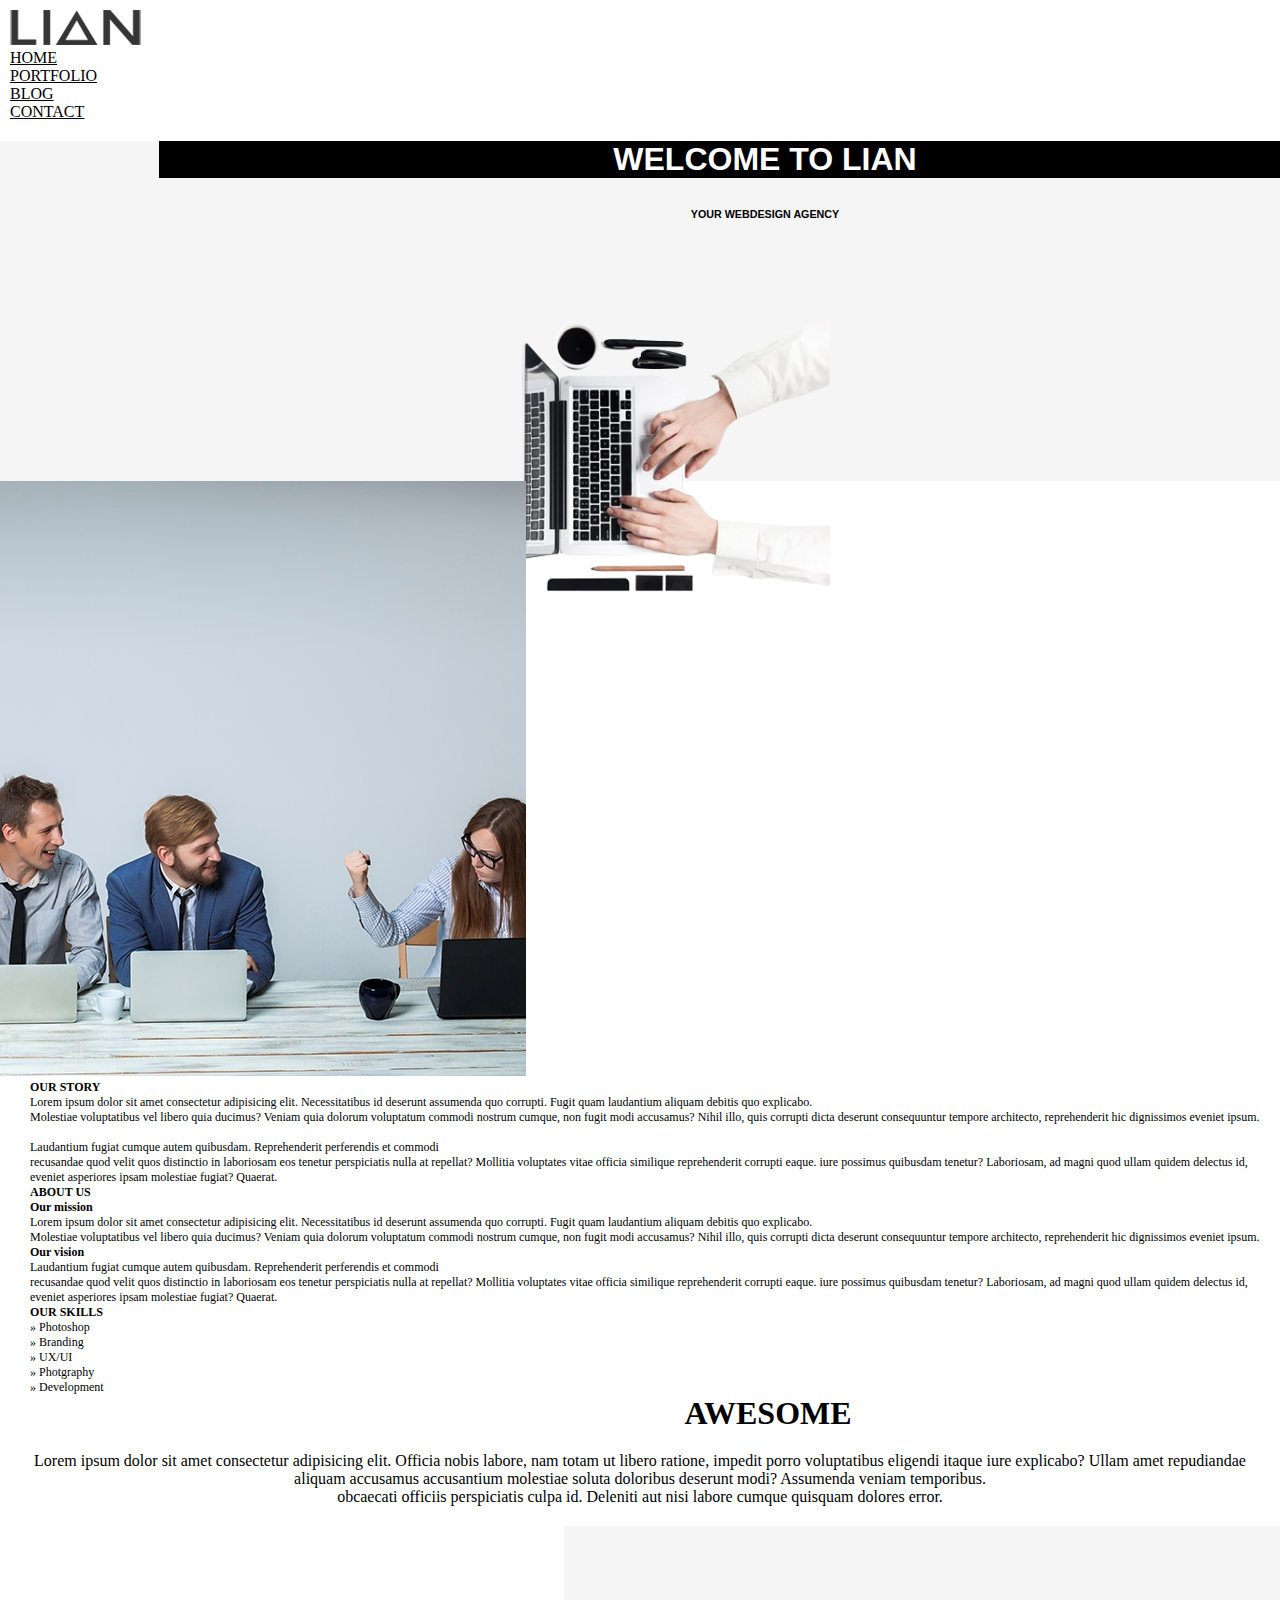
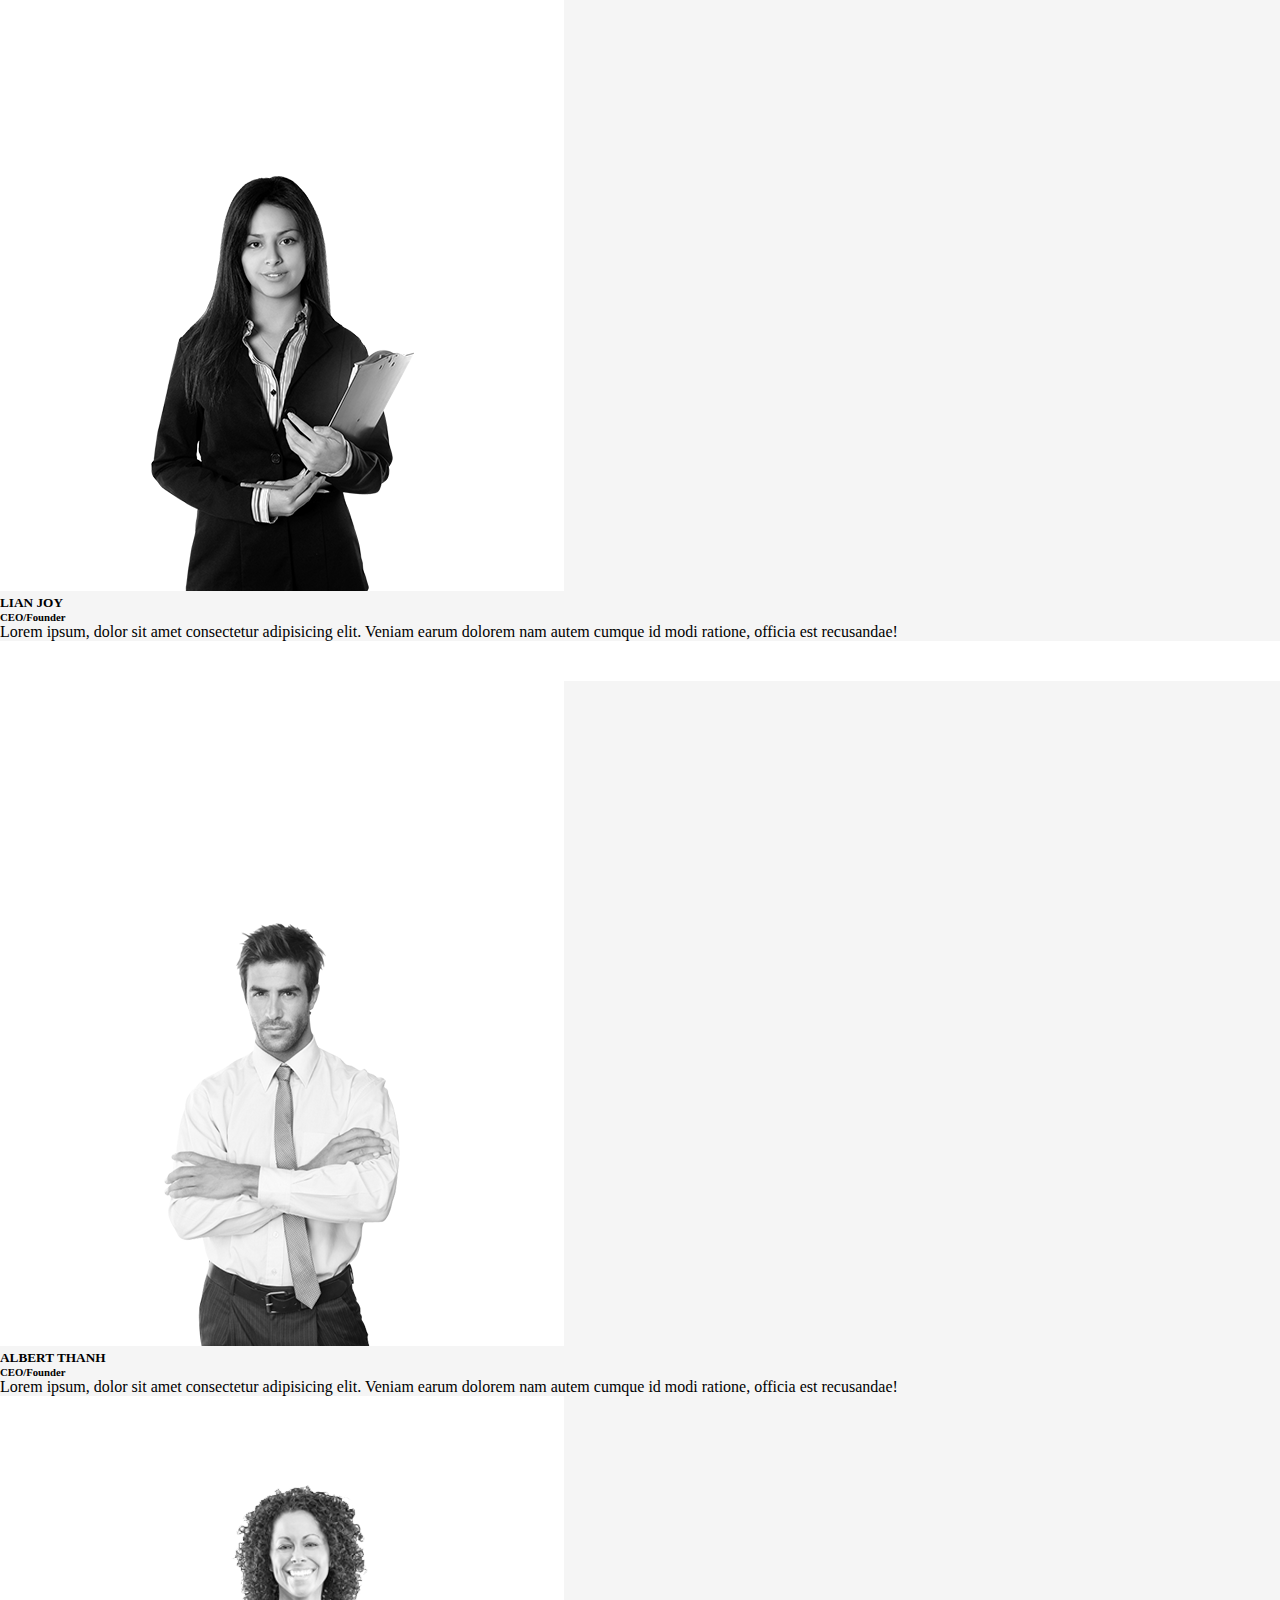
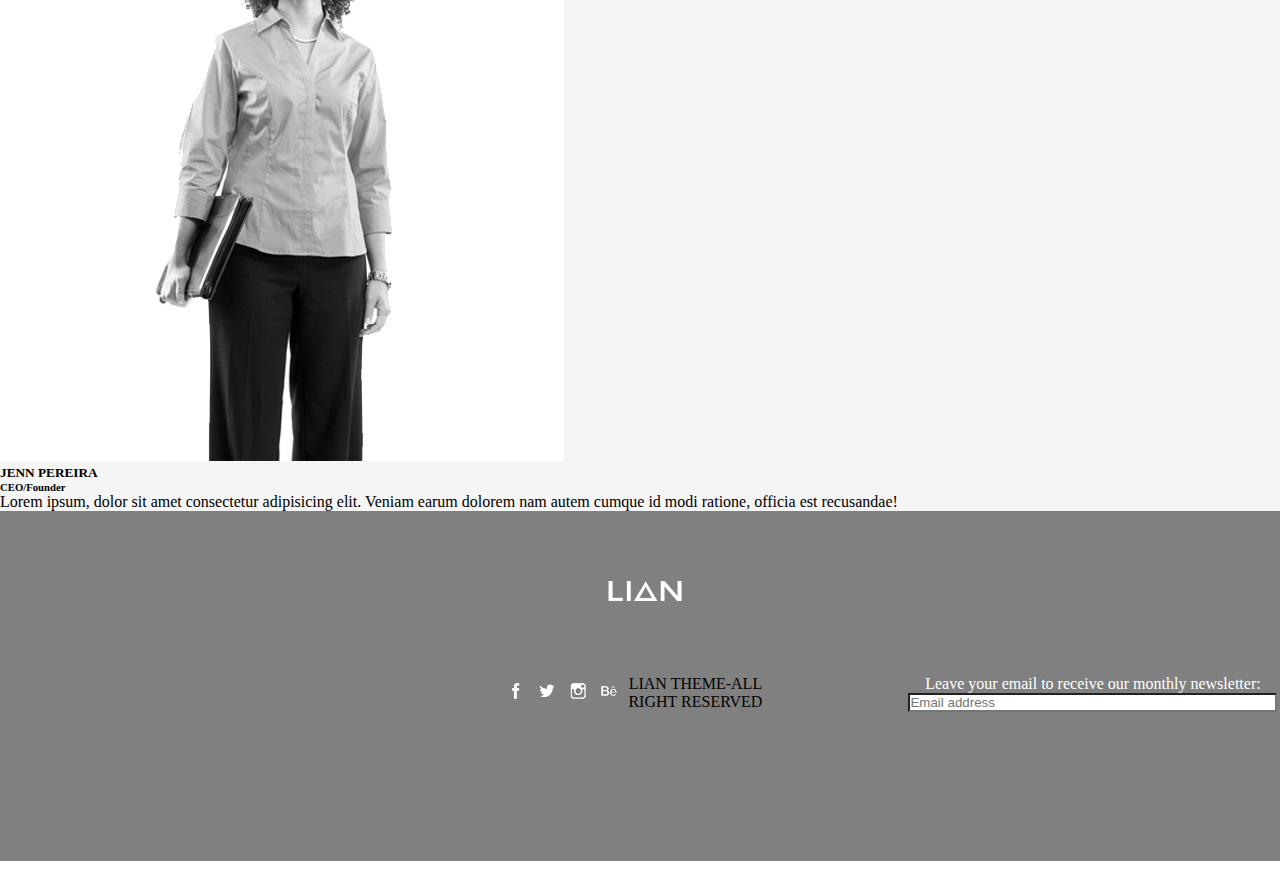
<file: index.html>
<!DOCTYPE html>
<html lang="en">
<head>
    <meta charset="UTF-8">
    <meta name="viewport" content="width=device-width, initial-scale=1.0">
    <title>HOME</title>
    <link rel="stylesheet" href="style.css">
    <link href="https://cdn.jsdelivr.net/npm/bootstrap@5.3.2/dist/css/bootstrap.min.css" rel="stylesheet" integrity="sha384-T3c6CoIi6uLrA9TneNEoa7RxnatzjcDSCmG1MXxSR1GAsXEV/Dwwykc2MPK8M2HN" crossorigin="anonymous">
    
</head>
<body>
   

    <ul class="nav justify-content-end">
        <div class="col-xs-4 d-none d-sm-block" >
            <img src="images site/logonoir.png" style="margin-right: 200px;" class="img-fluid rounded-start" alt="...">
          </div>
        
        <li class="nav-item">
          <a class="nav-link active" style="color: black;" href="index.html">HOME</a>
        </li>
        <li class="nav-item">
          <a class="nav-link active" style="color: black;" href="details.html">PORTFOLIO</a>
        </li>
        <li class="nav-item">
          <a class="nav-link active" style="color: black;" href="#">BLOG</a>
        </li>
        <li class="nav-item">
            <a class="nav-link active" style="color: black;" href="#">CONTACT</a>
          </li> 
      </ul>


    <div class="d-flex flex-row mb-3" style="background-color: whitesmoke; height: 340px; ">

        <div class="Grand-titre" style="font-family: Impact, Haettenschweiler, 'Arial Narrow Bold', sans-serif; margin: 10px; display: flex; flex-direction: column;  color: white; align-items: center; text-align: center; justify-content: center; margin-bottom: 50px; margin-left: 260px; ">
            <h1>WELCOME TO LIAN</h1>
            <div class="paragraphe" style=" margin: 30px; color: black;">
                <h6>YOUR WEBDESIGN AGENCY</h6>
            </div>
        </div>
        <div class="p-2" style="margin: 30px; margin-left: 260px; "><img src="images site/clavier-removebg-preview.png" alt="clavier" height="380px">
        </div>
              
     </div> 
 


    
        <div class="row g-0">
          <div class="col-md-4" >
            <img src="images site/groupe.png" alt="FORMATION DE GROUPE">
          </div>
          <div class="col-md-8">
            <div class="card-body">
              <h5 class="card-title "style="margin-left: 30px; font-size: 12px;">OUR STORY </h5>
              <p class="card-text" style="margin-left: 30px; font-size:12px; justify-content: space-around;">Lorem ipsum dolor sit amet consectetur adipisicing elit. Necessitatibus id deserunt assumenda quo corrupti. Fugit quam laudantium aliquam debitis quo explicabo.<br>
                Molestiae voluptatibus vel libero quia ducimus? Veniam quia dolorum voluptatum commodi nostrum cumque, non fugit modi accusamus? Nihil illo, quis corrupti dicta deserunt consequuntur tempore architecto, reprehenderit hic dignissimos eveniet ipsum.<br>
                <br>
                 Laudantium fugiat cumque autem quibusdam. Reprehenderit perferendis et commodi<br>
                 recusandae quod velit quos distinctio in laboriosam eos tenetur perspiciatis nulla at repellat? Mollitia voluptates vitae officia similique reprehenderit corrupti eaque.
                 iure possimus quibusdam tenetur?
                  Laboriosam, ad magni quod ullam quidem delectus id, eveniet asperiores ipsam molestiae fugiat? Quaerat.</p>
              

              <div class="col-md-8">
                <div class="card-body">
                  <div class="col-md-8">

            <div class="card-body">
              <h5 class="card-title" style="margin-left: 30px; font-size:12px;">ABOUT US</h5>
              <h6 class="card-title" style="margin-left: 30px; font-size:12px;">Our mission</h6>
              <p class="card-text" style="margin-left: 30px; font-size:12px;">Lorem ipsum dolor sit amet consectetur adipisicing elit. Necessitatibus id deserunt assumenda quo corrupti. Fugit quam laudantium aliquam debitis quo explicabo.<br>
                Molestiae voluptatibus vel libero quia ducimus? Veniam quia dolorum voluptatum commodi nostrum cumque, non fugit modi accusamus? Nihil illo, quis corrupti dicta deserunt consequuntur tempore architecto, reprehenderit hic dignissimos eveniet ipsum.<br>
           
                <h6 class="card-title" style="margin-left: 30px; font-size:12px;" >Our vision </h6>
                <p class="card-text" style="margin-left: 30px; font-size:12px;">Laudantium fugiat cumque autem quibusdam. Reprehenderit perferendis et commodi<br>
                    recusandae quod velit quos distinctio in laboriosam eos tenetur perspiciatis nulla at repellat? Mollitia voluptates vitae officia similique reprehenderit corrupti eaque.
                    iure possimus quibusdam tenetur?
                     Laboriosam, ad magni quod ullam quidem delectus id, eveniet asperiores ipsam molestiae fugiat? Quaerat.</p>


              <div class="card-body">
              <h5 class="card-title" style="margin-left: 30px; font-size:12px;">OUR SKILLS</h5>
              <p class="card-text" style="margin-left: 30px; font-size:12px;" >

            
               » Photoshop
                <br>
                » Branding
                <br>
                » UX/UI
                <br>
                » Photgraphy
                <br>
                » Development
            </h6>
        </p>
        </div>
        </div>  
        </div>
        </div>
        </div>
        </div>
        </div>
    
       
             <h1 class="AWESOME" style="background-color: white; margin-bottom: 20px; ">AWESOME</h1> 
            <p class="paragraphe" style="text-align: center; margin-bottom: 20px;">Lorem ipsum dolor sit amet consectetur adipisicing elit.
                 Officia nobis labore, nam totam ut libero ratione, impedit porro voluptatibus eligendi itaque iure explicabo?
                  Ullam amet repudiandae <br>
                aliquam accusamus accusantium molestiae soluta doloribus deserunt modi? Assumenda veniam temporibus. <br>
                obcaecati officiis perspiciatis culpa id. Deleniti aut nisi labore cumque quisquam dolores error.</p>



                <div class="row row-cols-1 row-cols-md-3 g-4">

                    <div class="col">
                      <div class="card" style="background-color: whitesmoke; margin-bottom: 40px;">
                        <img src="images site/persona1.png" class="card-img-top" alt="LIAN JOY">
                        <div class="card-body">
                          <h5 class="card-title">LIAN JOY</h5>
                          <h6 class="card-title">CEO/Founder</h6>
                          <p class="card-text">Lorem ipsum, dolor sit amet consectetur adipisicing elit. Veniam earum dolorem nam autem cumque id modi ratione, officia est recusandae!</p>
                        </div>
                      </div>
                    </div>


                    <div class="col">
                      <div class="card" style="background-color: whitesmoke;">
                        <img src="images site/persona2.png" class="card-img-top" alt="ALBERT THANH">
                        <div class="card-body">
                          <h5 class="card-title">ALBERT THANH</h5>
                          <h6 class="card-title">CEO/Founder</h6>
                          <p class="card-text">Lorem ipsum, dolor sit amet consectetur adipisicing elit. Veniam earum dolorem nam autem cumque id modi ratione, officia est recusandae!</p>
                        </div>
                      </div>
                    </div>


                    <div class="col">
                        <div class="card" style="background-color: whitesmoke;">
                          <img src="images site/Persona3.png" class="card-img-top" alt="JENN PEREIRA">
                          <div class="card-body">
                            <h5 class="card-title">JENN PEREIRA</h5>
                            <h6 class="card-title">CEO/Founder</h6>
                            <p class="card-text">Lorem ipsum, dolor sit amet consectetur adipisicing elit. Veniam earum dolorem nam autem cumque id modi ratione, officia est recusandae!</p>
                          </div>
                        </div>
                      </div>

          </div>


          <!-- Footer -->

                    <div class="footer">
                        <div class="mini-footer">
                            <img src="images site/logo blanc.png" alt="logo blanc" height="20px" style="margin-left: 10px;">
                        </div>

                          <div class="social">
                            <img src="images site/social modif.png" alt="social" height="30px">

                                            
                            <div class="d-flex flex-column flex-sm-row justify-content-between py-4 my-4">
                                <p class="footer1" >LIAN THEME-ALL RIGHT RESERVED</p> 
                        </div>
                        
                        <div class="mb-3">
                            <label for="exampleFormControlInput1" style="color: white; margin-left: 140px;" class="form-label">Leave your email to receive our monthly newsletter:</label>
                            <input type="email" style="border-radius: 0; margin-left: 140px; margin-bottom: 180px; width: 365px;" class="form-control" id="exampleFormControlInput1" placeholder="Email address">
                          </div>
                          </div>


       
    <script src="https://cdn.jsdelivr.net/npm/bootstrap@5.3.2/dist/js/bootstrap.bundle.min.js" integrity="sha384-C6RzsynM9kWDrMNeT87bh95OGNyZPhcTNXj1NW7RuBCsyN/o0jlpcV8Qyq46cDfL" crossorigin="anonymous"></script>
    </body>
    </html>
</file>
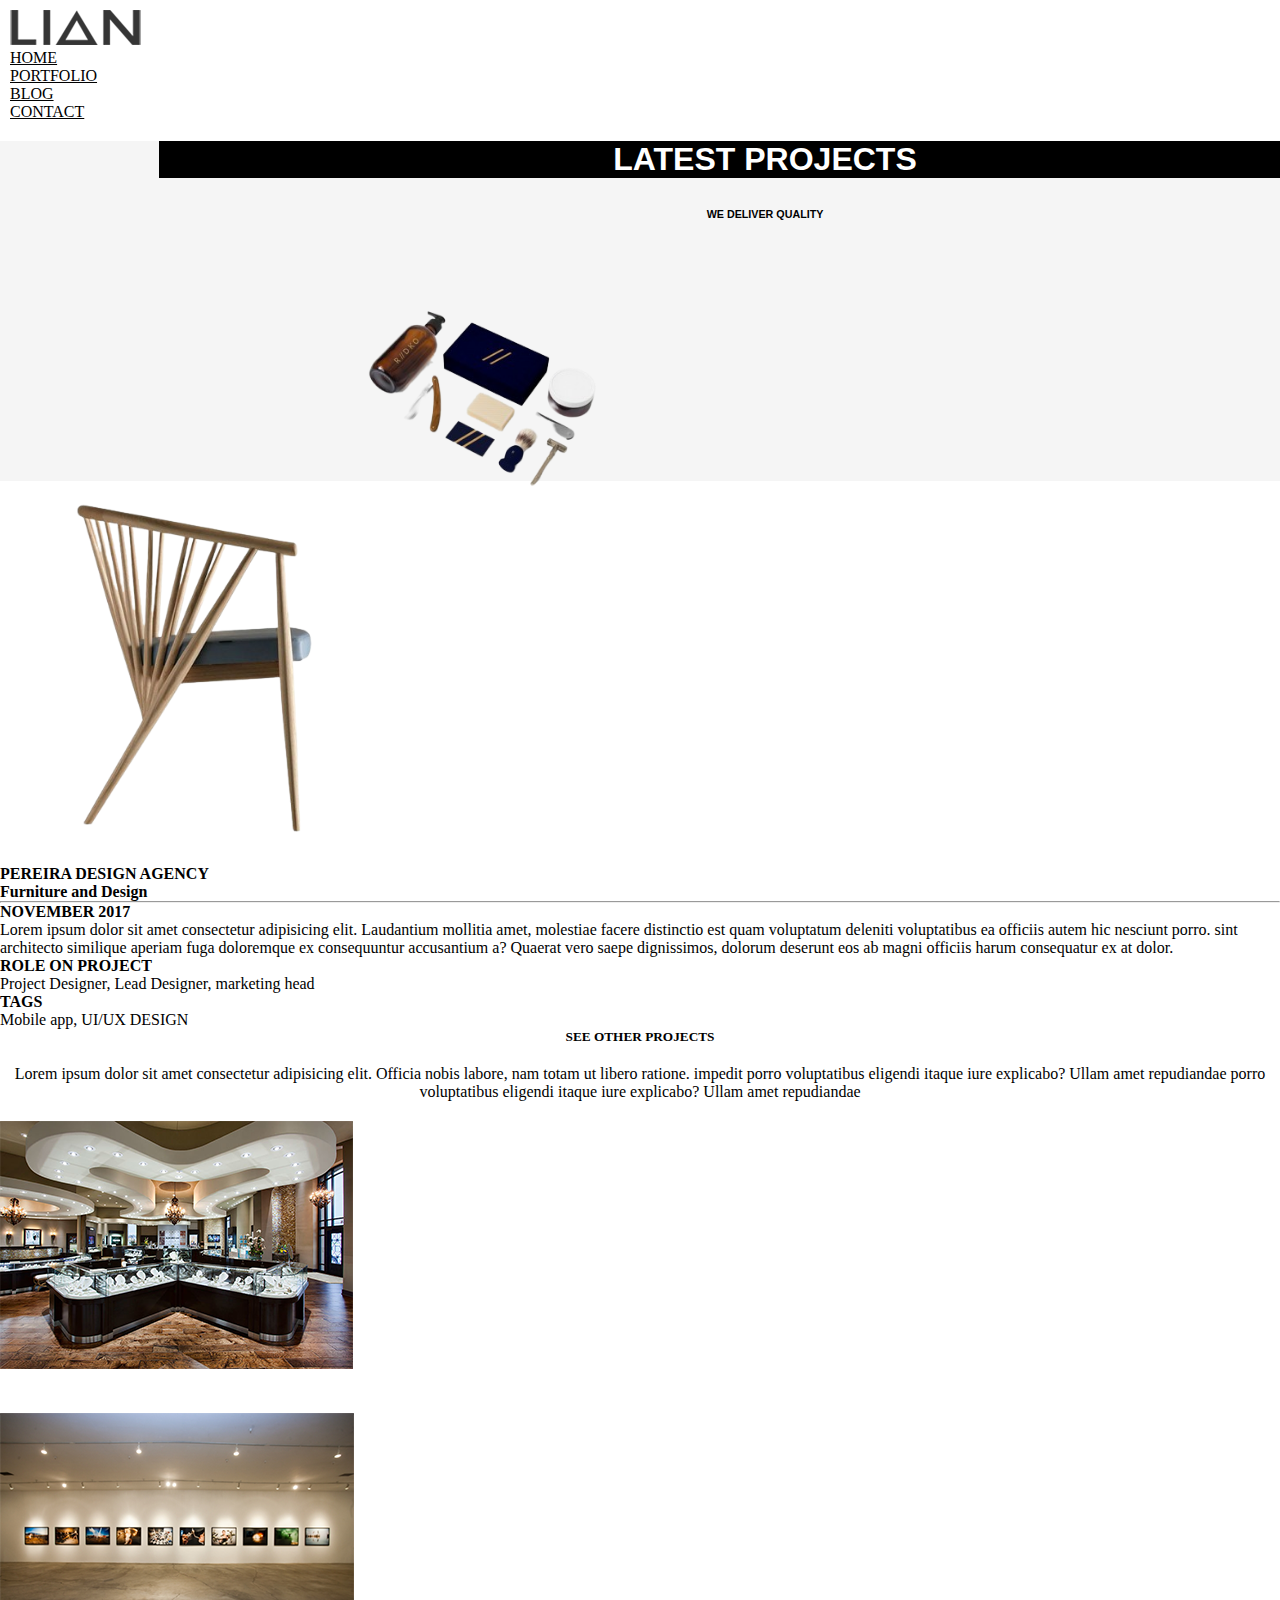
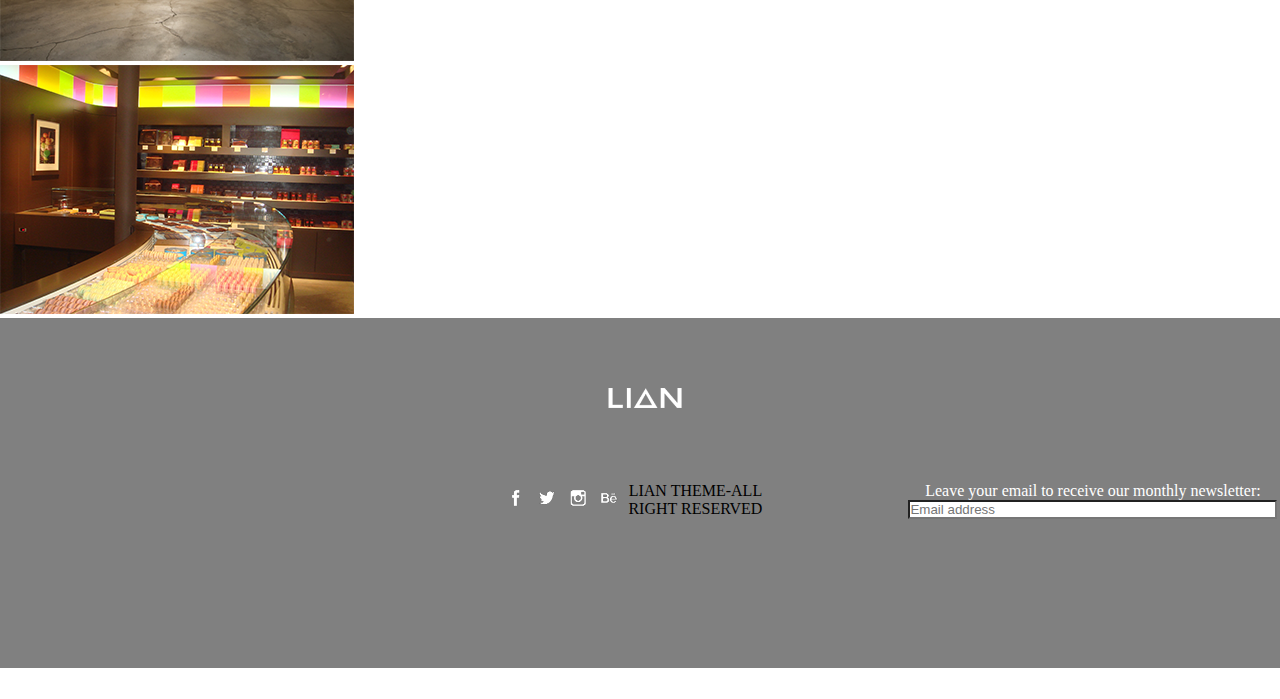
<file: details.html>
<!DOCTYPE html>
<html lang="en">
<head>
    <meta charset="UTF-8">
    <meta name="viewport" content="width=device-width, initial-scale=1.0">
    <title>PORTFOLIO</title>
    <link rel="stylesheet" href="details.css">
    <link href="https://cdn.jsdelivr.net/npm/bootstrap@5.3.2/dist/css/bootstrap.min.css" rel="stylesheet" integrity="sha384-T3c6CoIi6uLrA9TneNEoa7RxnatzjcDSCmG1MXxSR1GAsXEV/Dwwykc2MPK8M2HN" crossorigin="anonymous">
    
</head>
<body>


    <ul class="nav justify-content-end">
        <div class="col-md-3">
            <img src="images site/logonoir.png" style="margin-right: 200px;" class="img-fluid rounded-start" alt="...">
          </div>
        
        <li class="nav-item">
          <a class="nav-link active" style="color: black;" href="index.html">HOME</a>
        </li>
        <li class="nav-item">
          <a class="nav-link active" style="color: black;" href="details.html">PORTFOLIO</a>
        </li>
        <li class="nav-item">
          <a class="nav-link active" style="color: black;" href="#">BLOG</a>
        </li>
        <li class="nav-item">
            <a class="nav-link active" style="color: black;" href="#">CONTACT</a>
          </li> 
      </ul>


    <div class="d-flex flex-row mb-3" style="background-color: whitesmoke; height: 340px; ">

        <div class="Grand-titre" style="font-family: Impact, Haettenschweiler, 'Arial Narrow Bold', sans-serif; margin: 10px; display: flex; flex-direction: column;  color: white; align-items: center; text-align: center; justify-content: center; margin-bottom: 50px; margin-left: 260px; ">
            <h1>LATEST PROJECTS</h1>
            <div class="paragraphe" style=" margin: 30px; color: black;">
                <h6>WE DELIVER QUALITY</h6>
            </div>
        </div>
        <div class="p-2" style="margin: 30px; margin-left: -200px;height: 90px; "><img src="images site/produit-removebg-preview.png" alt="clavier" height="200px">
        </div>
              
     </div> 


     <div class="" style="max-width: 1300px;">

        <div class="row g-0">
          <div class="col-md-4">
            <img src="images site/slider/slider1-removebg-preview.png" alt="chaise;" height="380px">
          </div>
          <div class="col-md-8">
            <div class="card-body">
                <h6 class="card-title" style="font-size: medium; background-color: white ;">PEREIRA DESIGN AGENCY</h6>
                <h6 class="card-title" style="font-size: medium; background-color: white ;">Furniture and Design</h6>
                <hr>
                <h6 class="card-title" style="font-size: medium; background-color: white ;">NOVEMBER 2017</h6>
              <p class="card-text">Lorem ipsum dolor sit amet consectetur adipisicing elit. 
                Laudantium mollitia amet, molestiae facere distinctio est quam voluptatum deleniti voluptatibus ea officiis autem hic nesciunt porro.
                sint architecto similique aperiam fuga doloremque ex consequuntur accusantium a? 
                Quaerat vero saepe dignissimos, dolorum deserunt eos ab magni officiis harum consequatur ex at dolor.</p>
                <h6 class="card-title" style="font-size: medium; background-color: white ;">ROLE ON PROJECT</h6>
                <p class="card-text">Project Designer, Lead Designer, marketing head </p>
                <h6 class="card-title" style="font-size: medium; background-color: white ;">TAGS</h6>
                <p class="card-text">Mobile app, UI/UX DESIGN</p>



              <p class="card-text"><small class="text-body-secondary"></small></p>
            </div>
          </div>
        </div>
      </div>

   

      
      <h5 class="AWESOME" style="background-color: white; margin-bottom: 20px; text-align: center; ">SEE OTHER PROJECTS </h5> 
      <p class="paragraphe" style="text-align: center; margin-bottom: 20px;">Lorem ipsum dolor sit amet consectetur adipisicing elit. Officia nobis labore, nam totam ut libero ratione.
         impedit porro voluptatibus eligendi itaque iure explicabo? Ullam amet repudiandae porro voluptatibus eligendi itaque iure explicabo? Ullam amet repudiandae </p>


     
         <div class="row row-cols-1 row-cols-md-3 g-4">

            <div class="col">
              <div class="card" style="margin-bottom: 40px;">
                <img src="images site/project1.png" class="card-img-top" alt="project 1">
                <div class="card-body">
                </div>
              </div>
            </div>


            <div class="col">
              <div class="card">
                <img src="images site/project2.png" class="card-img-top" alt="project 2">
                <div class="card-body">
                </div>
              </div>
            </div>


            <div class="col">
                <div class="card">
                  <img src="images site/project3.png" class="card-img-top" alt="project 3">
                  <div class="card-body">
                
                  </div>
                </div>
              </div>

  </div>

           

          
               <!-- Footer -->

               
               <div class="footer">
                <div class="mini-footer">
                    <img src="images site/logo blanc.png" alt="logo blanc" height="20px" style="margin-left: 10px;">
                </div>

                  <div class="social">
                    <img src="images site/social modif.png" alt="social" height="30px">

                                    
                    <div class="d-flex flex-column flex-sm-row justify-content-between py-4 my-4">
                        <p class="footer1" >LIAN THEME-ALL RIGHT RESERVED</p> 
                </div>
                
                <div class="mb-3">
                    <label for="exampleFormControlInput1" style="color: white; margin-left: 140px;" class="form-label">Leave your email to receive our monthly newsletter:</label>
                    <input type="email" style="border-radius: 0; margin-left: 140px; margin-bottom: 180px; width: 365px;" class="form-control" id="exampleFormControlInput1" placeholder="Email address">
                  </div>
                  </div>
                </div>



    <script src="https://cdn.jsdelivr.net/npm/bootstrap@5.3.2/dist/js/bootstrap.bundle.min.js" integrity="sha384-C6RzsynM9kWDrMNeT87bh95OGNyZPhcTNXj1NW7RuBCsyN/o0jlpcV8Qyq46cDfL" crossorigin="anonymous"></script>
</body>
</html>
</file>
<file: style.css>
*{
    margin: 0;
    padding: 0;
}

ul{
    padding: 10px;
    background-color: rgb(255, 255, 255);   
}

li{
    margin-right: 130px;
}

h1{
    background-color: black;
    width: 120%;
    height: 30%;
    display: flex;
    align-items: center;
    justify-content: center;  
}

.footer{ 
    display: flex;
    flex-direction: column;
    background-color: gray;
    justify-content: center;
    text-align: center;
    height: 350px;
   
   
}
.mini-footer{
    margin-top: 100px;
}

 .footer1{}

.social{
    display: flex;
    margin-left: 500px;
    margin-top: 70px;
}
</file>
<file: details.css>
*{
    padding: 0;
    margin: 0;
}

body{
    width: 100%;
}

h1{
    background-color: black;
    width: 120%;
    height: 30%;
    display: flex;
    align-items: center;
    justify-content: center;  
}

ul{
    padding: 10px;
    background-color: rgb(255, 255, 255);   
}

li{
    margin-right: 130px;
}

.footer{ 
    display: flex;
    flex-direction: column;
    background-color: gray;
    justify-content: center;
    text-align: center;
    height: 350px; 
}
.mini-footer{
    margin-top: 100px;
}


.social{
    display: flex;
    margin-left: 500px;
    margin-top: 70px;
}
</file>
